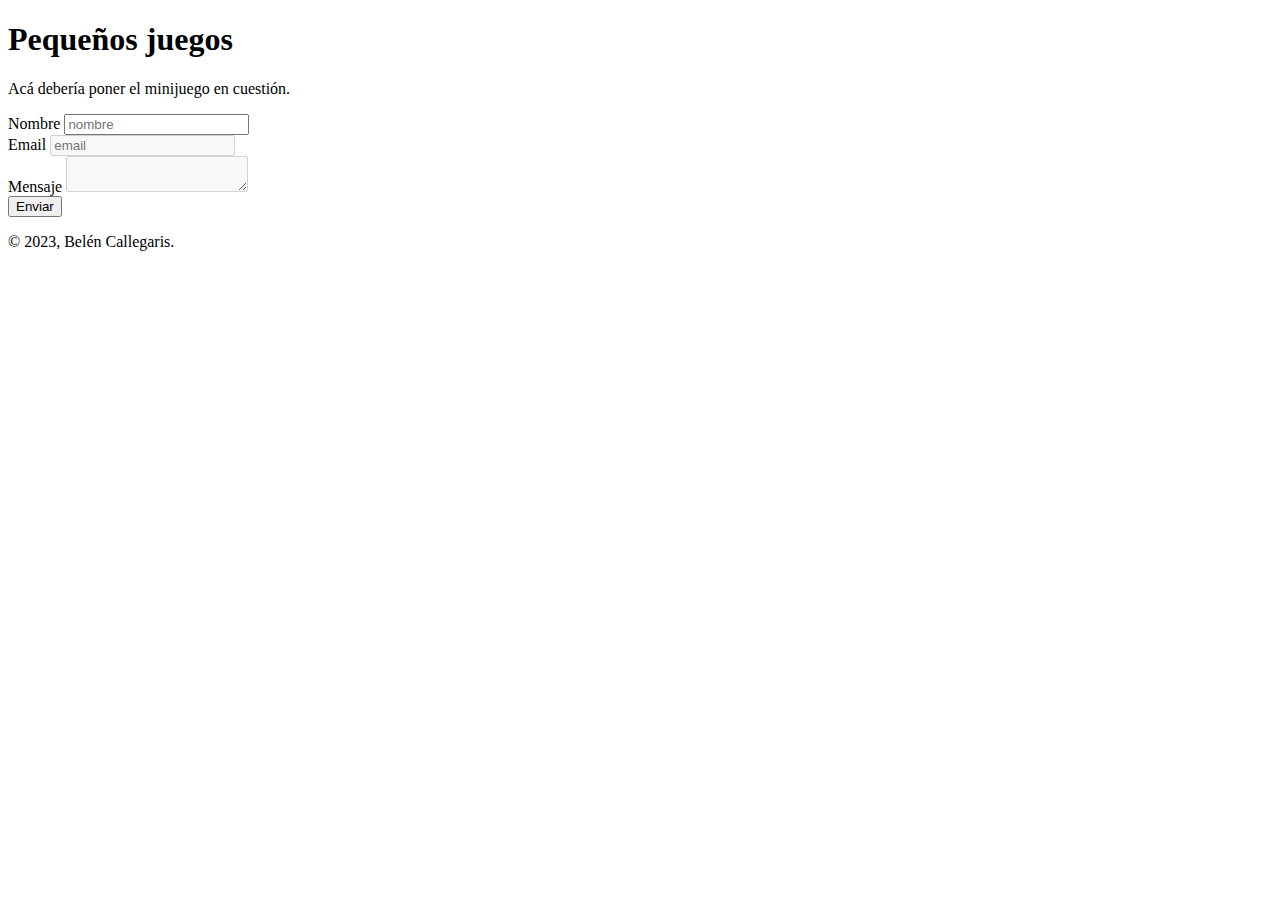
<file: src/webapp/game.html>
<!DOCTYPE html>
<html lang="en">
<head>
  <meta charset="UTF-8">
  <meta name="viewport" content="width=device-width, initial-scale=1.0">
  <link href="https://cdn.jsdelivr.net/npm/bootstrap@5.3.0-alpha3/dist/css/bootstrap.min.css" rel="stylesheet" integrity="sha384-KK94CHFLLe+nY2dmCWGMq91rCGa5gtU4mk92HdvYe+M/SXH301p5ILy+dN9+nJOZ" crossorigin="anonymous">
  <script src="./script.js" defer></script>
</head>
<body>
  <script src="https://cdn.jsdelivr.net/npm/bootstrap@5.3.0-alpha3/dist/js/bootstrap.bundle.min.js" integrity="sha384-ENjdO4Dr2bkBIFxQpeoTz1HIcje39Wm4jDKdf19U8gI4ddQ3GYNS7NTKfAdVQSZe" crossorigin="anonymous"></script>
  <header>
    <h1>Pequeños juegos</h1> 
        <nav class="navbar navbar-expand-lg bg-body-tertiary">
  </header>
  <main>
    <section id="juego">
      <p>Acá debería poner el minijuego en cuestión.</p>
    </section>

    <section>
    <form class="formulario">
      <div class="mb-3">
        <label class="form-label" for="nombre">Nombre</label>
        <input class="form-control" type="nombre" placeholder="nombre" id="nombre">
      </div>

      <div class="mb-3">
        <label class="form-label" for="email">Email</label>
        <input class="form-control" type="email" placeholder="email" id="email">
      </div>
      
      <div class="mb-3">
        <label class="campo__label" for="mensaje">Mensaje</label>
        <textarea class="form-control" id="mensaje"></textarea>
      </div>

      <div class="campo">
        <input type="submit" value="Enviar" class="btn btn-outline-danger">
      </div>
    </form>
    </section>
  </main>
  </body>
  <footer>
    © 2023, Belén Callegaris.  
  </footer>
</html>
</file>
